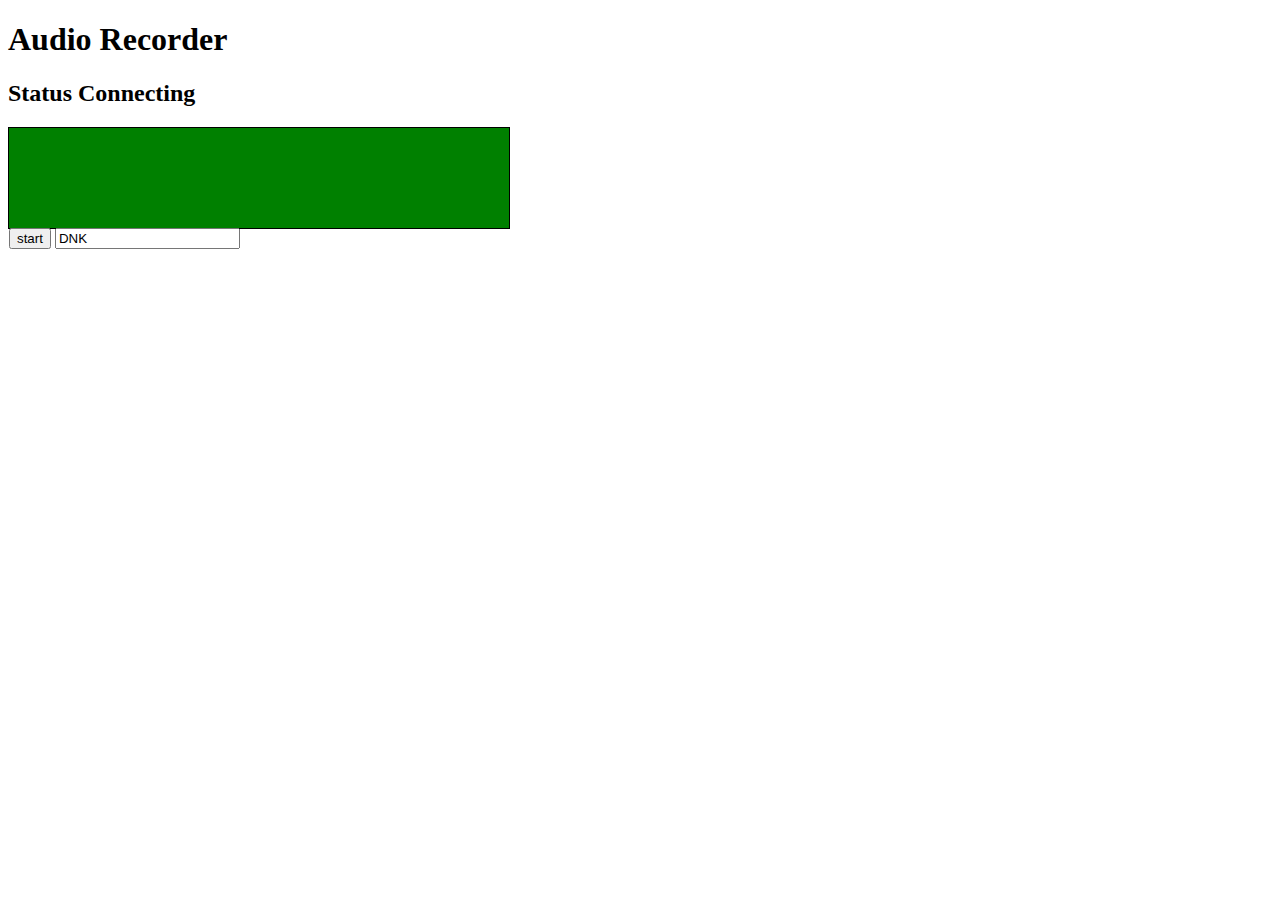
<file: sound-tracker/resources/public/index.html>
<!DOCTYPE html>

<html>
<body>
  <h1>Audio Recorder</h1>
  <h2>Status <span id="status">Connecting</span></h2>

  <div style="width:500px; height:100px; border: solid thin black;">
    <div id="volume" style="height:100%;background-color:green;" />
  </div>
  <button id="btnToggle">start</button>
  <input type="text" value="DNK" id="txtName"/>

  <script
    src="https://code.jquery.com/jquery-3.1.1.min.js"
    integrity="sha256-hVVnYaiADRTO2PzUGmuLJr8BLUSjGIZsDYGmIJLv2b8="
    crossorigin="anonymous"></script>
    <script type="text/javascript" src="utilities.js"></script>
    <script type="text/javascript" src="audioprocess.js"></script>
  <script>
    var btn = document.getElementById("btnToggle");
    btn.onclick = function() {
      if (btn.innerHTML == "start") {
        audioprocess.start();
        btn.innerHTML = "stop";
      } else {
        audioprocess.stop();
        btn.innerHTML = "start";
      }
    }

    audioprocess.onconnecterror = function(evt) {
      document.getElementById("status").innerHTML = "Error";
    }

    var transmitter = getTransmitter('NAM', 0, 0);
    audioprocess.transmit = function(nb) {
      var element = document.getElementById('volume');
      element.style.width = (100 * nb) + '%';
      transmitter(nb);
    }

    audioprocess.success = function() {
      document.getElementById("status").innerHTML = "Listening";
      btn.click();
    }

  </script>

</body>
</html>
</file>
